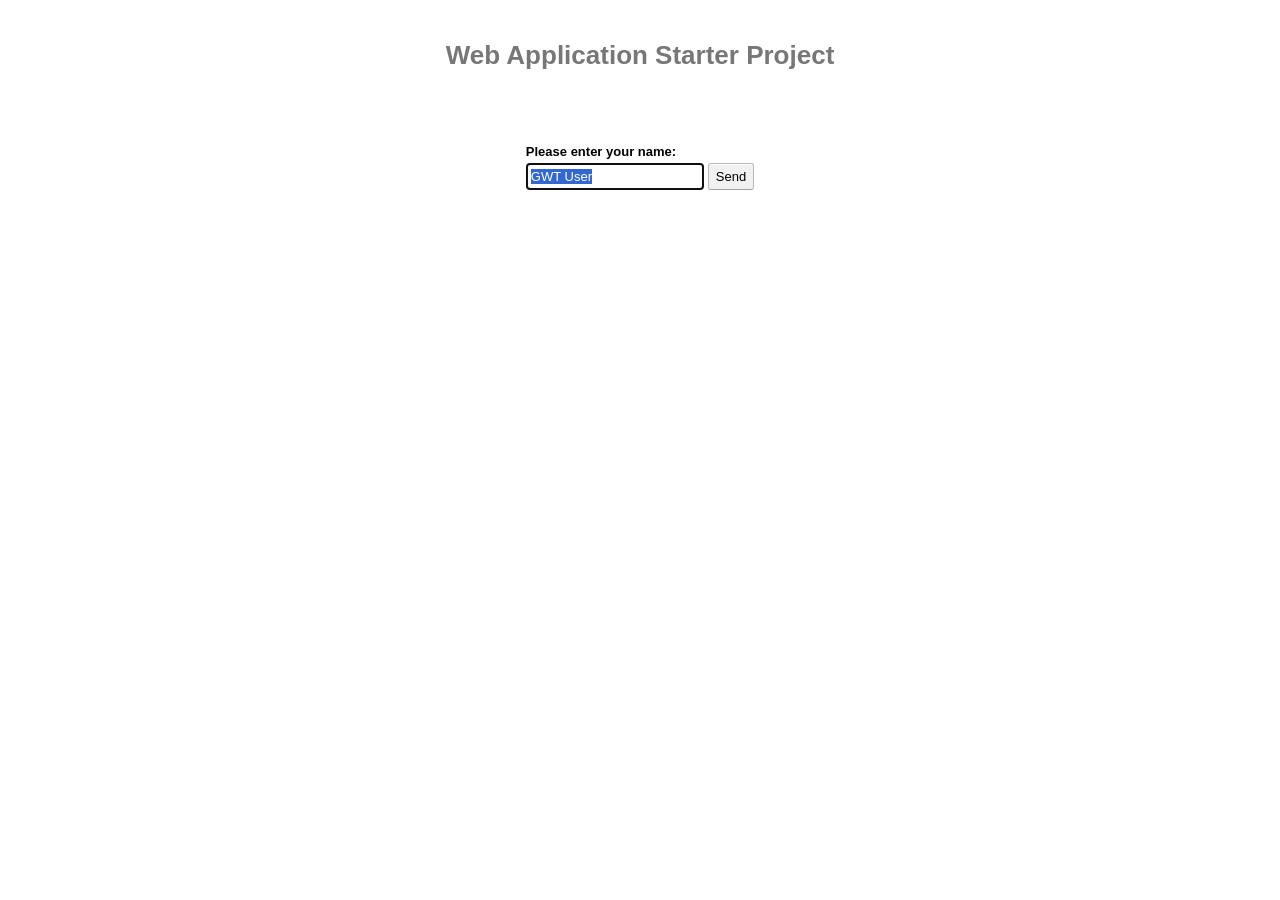
<file: siteinstitucional-server/target/siteinstitucional-server-HEAD-SNAPSHOT/index.html>
<!doctype html>
<!-- The DOCTYPE declaration above will set the     -->
<!-- browser's rendering engine into                -->
<!-- "Standards Mode". Replacing this declaration   -->
<!-- with a "Quirks Mode" doctype is not supported. -->

<html>
  <head>
    <meta charset=UTF-8>

    <!--                                                               -->
    <!-- Consider inlining CSS to reduce the number of requested files -->
    <!--                                                               -->
    <link type="text/css" rel="stylesheet" href="siteinstitucional.css">

    <!--                                           -->
    <!-- Any title is fine                         -->
    <!--                                           -->
    <title>Web Application Starter Project</title>
    
    <!--                                           -->
    <!-- This script loads your compiled module.   -->
    <!-- If you add any GWT meta tags, they must   -->
    <!-- be added before this line.                -->
    <!--                                           -->
    <script src="site/site.nocache.js"></script>
  </head>

  <!--                                           -->
  <!-- The body can have arbitrary html, or      -->
  <!-- you can leave the body empty if you want  -->
  <!-- to create a completely dynamic UI.        -->
  <!--                                           -->
  <body>

    <!-- RECOMMENDED if your web app will not function without JavaScript enabled -->
    <noscript>
      <div style="width: 22em; position: absolute; left: 50%; margin-left: -11em; color: red; background-color: white; border: 1px solid red; padding: 4px; font-family: sans-serif">
        Your web browser must have JavaScript enabled
        in order for this application to display correctly.
      </div>
    </noscript>

    <h1>Web Application Starter Project</h1>

    <table align="center">
      <tr>
        <td colspan="2" style="font-weight:bold;">Please enter your name:</td>        
      </tr>
      <tr>
        <td id="nameFieldContainer"></td>
        <td id="sendButtonContainer"></td>
      </tr>
      <tr>
        <td colspan="2" style="color:red;" id="errorLabelContainer"></td>
      </tr>
    </table>
  </body>
</html>
</file>
<file: siteinstitucional-server/target/siteinstitucional-server-HEAD-SNAPSHOT/siteinstitucional.css>
/** Add css rules here for your application. */


/** Example rules used by the template application (remove for your app) */
h1 {
  font-size: 2em;
  font-weight: bold;
  color: #777777;
  margin: 40px 0px 70px;
  text-align: center;
}

.sendButton {
  display: block;
  font-size: 16pt;
}

/** Most GWT widgets already have a style name defined */
.gwt-DialogBox {
  width: 400px;
}

.dialogVPanel {
  margin: 5px;
}

.serverResponseLabelError {
  color: red;
}

/** Set ids using widget.getElement().setId("idOfElement") */
#closeButton {
  margin: 15px 6px 6px;
}
</file>
